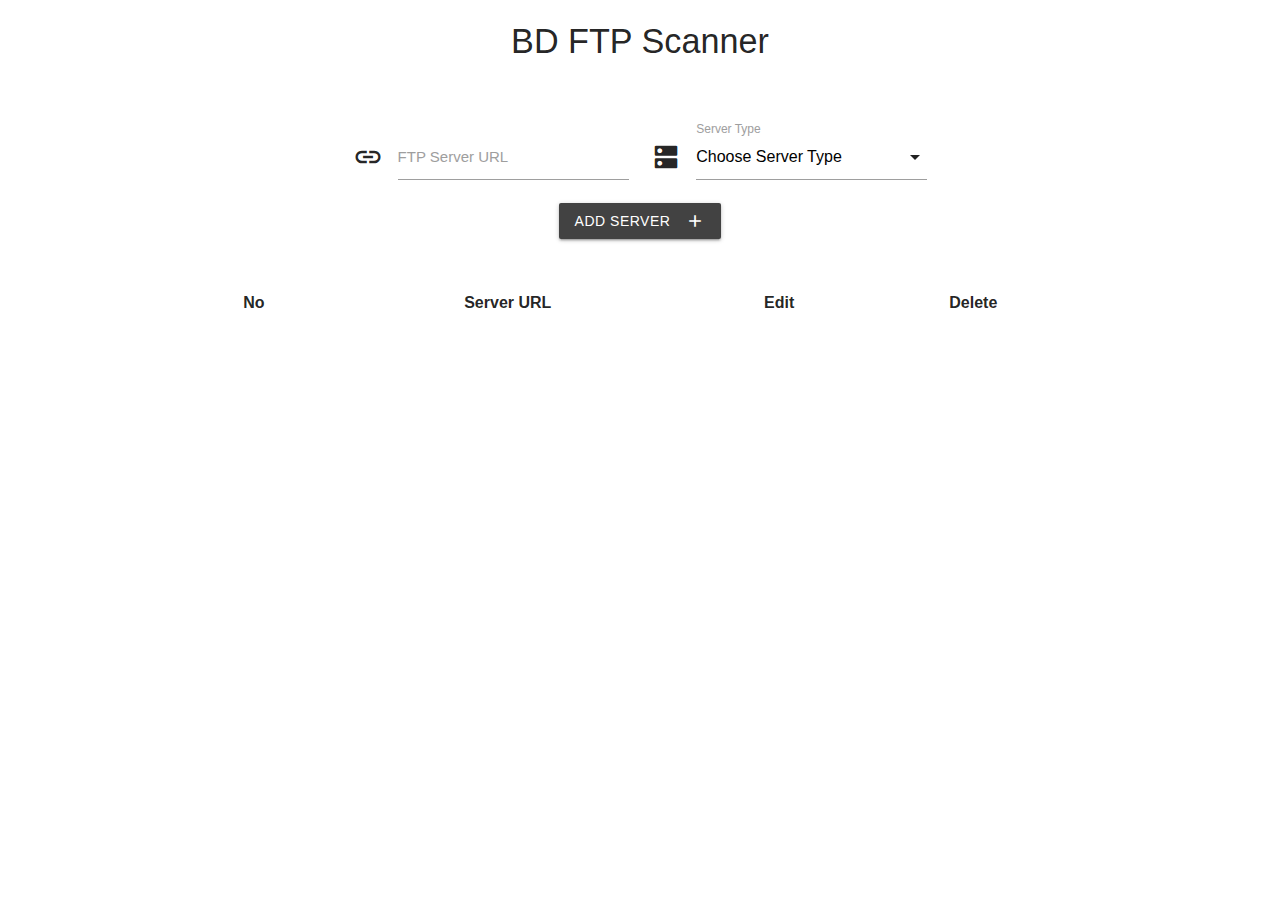
<file: AddServer.html>
<html lang="en">
<head>
    <meta charset="UTF-8">
    <meta name="viewport" content="width=device-width, initial-scale=1.0">
    <title>BD FTP Scanner</title>
    <!--Import Google Icon Font-->
    <link href="https://fonts.googleapis.com/icon?family=Material+Icons" rel="stylesheet">
    <!-- Jquey CDN -->
    <script src="https://cdnjs.cloudflare.com/ajax/libs/jquery/3.5.1/jquery.min.js"></script>
    <!-- Compiled and minified CSS -->
    <link rel="stylesheet" href="https://cdnjs.cloudflare.com/ajax/libs/materialize/1.0.0/css/materialize.min.css">
    <!-- Compiled and minified JavaScript -->
    <script src="https://cdnjs.cloudflare.com/ajax/libs/materialize/1.0.0/js/materialize.min.js"></script>
    <!-- Back4App CDN-->
    <script type="text/javascript" src="https://npmcdn.com/parse/dist/parse.min.js"></script> 
</head>
<body>
    <div class="container">
        <h4 class="center">BD FTP Scanner</h4>
        <br><br>
        <div class="row">
            <div class="col s12 l2"></div>
            <div class="col s12 l8">
                <div class="row">
                    <div class="input-field col s6">
                        <i class="material-icons prefix">link</i>
                      <input id="ftpurl" type="url" class="validate" required>
                      <label for="ftpurl">FTP Server URL</label>
                    </div>
                    <div class="input-field col s6">
                        <i class="material-icons prefix">dns</i>
                        <select id="serverType">
                          <option value="" >Choose Server Type</option>
                          <option value="File Server">File Server</option>
                          <option value="TV Server">TV Server</option>
                        </select>
                        <label>Server Type</label>
                    </div>
                    
                    
                     <div class="center">
                        <button onclick="getUrlFromUser()" class="btn waves-effect waves-light grey darken-3">Add Server
                            <i class="material-icons right">add</i>
                          </button>
                     </div>
                </div>
               
            </div>
            <div class="col s12 l2"></div>
        </div>

        <div >
            <table class="centered striped">
                <thead>
                  <tr>
                      <th>No</th>
                      <th>Server URL</th>
                      <th>Edit</th>
                      <th>Delete</th>
                  </tr>
                </thead>
        
                <tbody id="showUrl">
                  <!-- <tr>
                    <td>1</td>
                    <td>http://bdplex.net/</td>
                    <td><i class="material-icons">edit</i></td>
                    <td><i class="material-icons">delete</i></td>
                  </tr> -->
                </tbody>
              </table>
        </div>
    </div>
</body>
</html>


<script>
    Parse.initialize("sZvh6DWMrFKPpjl6rhFLI6Voet4ehBKqeu2YVWq8", "3WyM6SycYxT3Ge6Z4mYePOtcdIURFsvWOFZ1DXIw");
    Parse.serverURL = "https://parseapi.back4app.com/";

    var urls = [];
    //getFtpUrl();

    //Get Ftp Urls From Database & View All URL in table
    async function getFtpUrl(){
        const bdftp = Parse.Object.extend("bdftp");
        const query = new Parse.Query(bdftp);

        query.equalTo("type", "File Server");
        const results = await query.find();
        console.log("Successfully retrieved " + results.length + " scores.");

        for (let i = 0; i < results.length; i++) {
            var object = results[i];
            urls.push(object.get('ftpurl'));
        }
        //console.log(urls);

        let html = '';
        for (let i = 0; i < results.length; i++) {
            html += '<tr><td>'+(i+1)+'</td> <td>'+ urls[i] +'</td> <td><i class="material-icons">edit</i></td> <td><i class="material-icons">delete</i></td></tr>';
        }
        document.getElementById("showUrl").innerHTML=html;
    }

    var getUrl;

    //Get URL From User & Check Dublicate
    function getUrlFromUser(){
        getUrl = document.getElementById("ftpurl").value;
        var getType = document.getElementById("serverType").value;
        console.log(getUrl);
        var dublicate = urls.includes(getUrl);

        if(getUrl.length <= 0 || getType.length <= 0){
            M.toast({html: 'Blank FTP URL or Type', classes: 'rounded  deep-orange accent-2'});
        }else if(dublicate){
            M.toast({html: 'Dublicate FTP URL', classes: 'rounded  red accent-2'});
            document.getElementById("ftpurl").value = '';
        } else {
            addFtpUrl(getUrl,getType);
        }

    }

    //Add FTP URL to Database
    function addFtpUrl(url,serverType){

        const bdFTP = Parse.Object.extend("bdftp");
        const bdftp = new bdFTP();

        bdftp.save({
            ftpurl: url,
            type: serverType,
            valid: true
        }).then(function (response) {
            //alert('FTP Url Add Successfully');
            M.toast({html: 'FTP URL Add Successfully', classes: 'rounded   lime darken-2'});
            getFtpUrl();
        }).catch(function (error) {
            alert('Error: ' + error.message);
        });
    }
    
</script>


<script>
    $(document).ready(function(){
   $('select').formSelect();
 });
</script>
</file>
